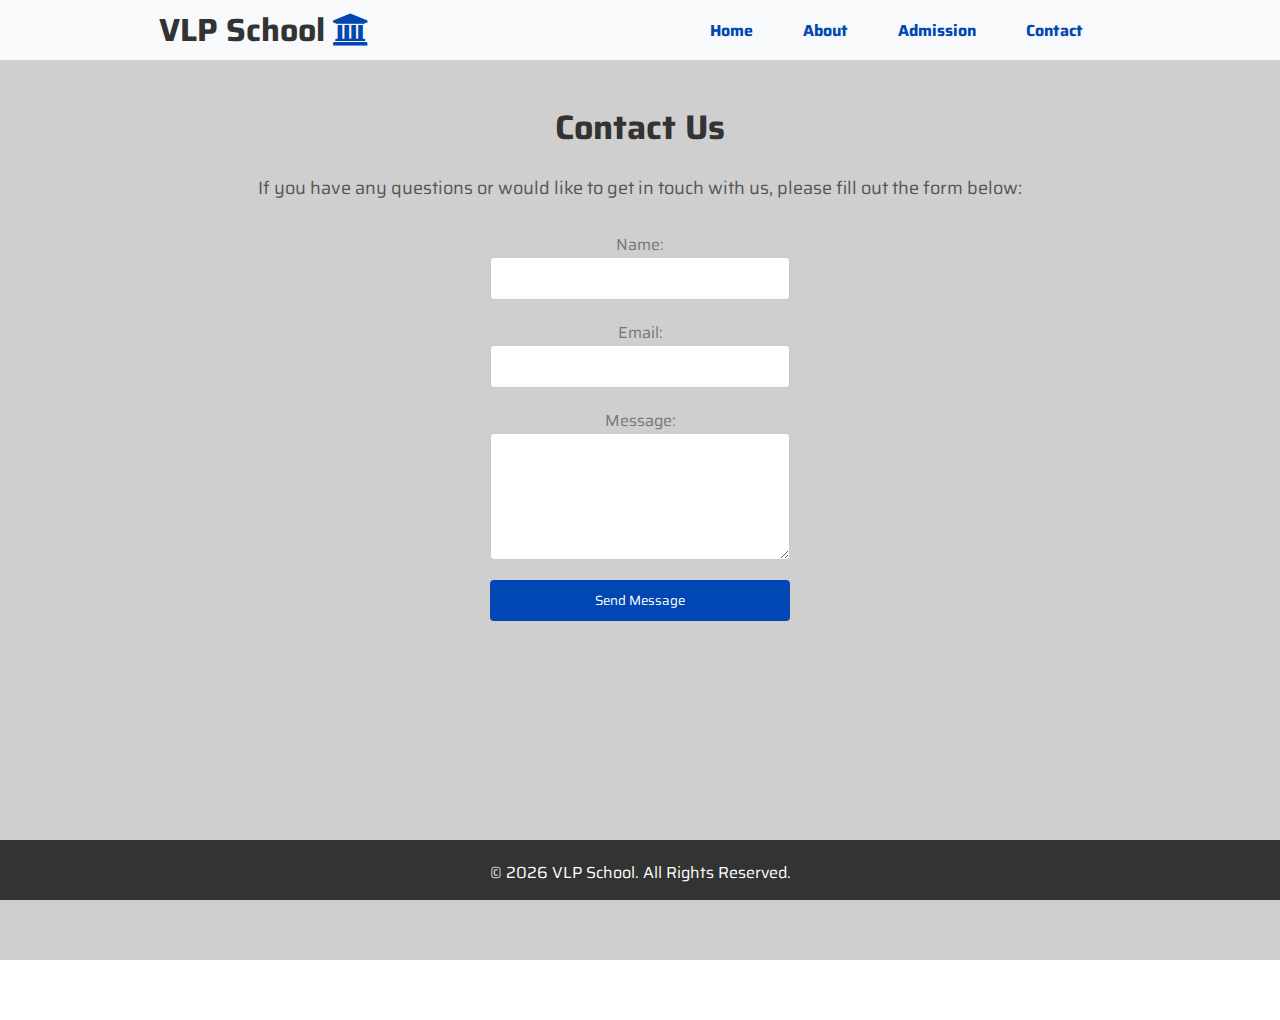
<file: pages/contact.html>
<!DOCTYPE html>
<html lang="en">
<head>
    <meta charset="UTF-8">
    <meta name="viewport" content="width=device-width, initial-scale=1.0">
    <title>Document</title>
    <link rel="stylesheet" href="./contact.css">
    <link rel="stylesheet" href="https://cdnjs.cloudflare.com/ajax/libs/font-awesome/4.7.0/css/font-awesome.min.css">

</head>
<body>
    <header>
        <div class="logo">
            <h1>VLP School <i class="fa fa-university"></i></h1>

        </div>
        <nav>
            <a href="./../index.html">Home</a>
            <a href="./about.html">About</a>
            <a href="./admission.html">Admission</a>
            <a href="./contact.html">Contact</a>
        </nav>
    </header>

    <div class="contact_container">
        <h2>Contact Us</h2>
        <p>If you have any questions or would like to get in touch with us, please fill out the form below:</p>
        
        <form action="contact.php" method="post">
            <label for="name">Name:</label>
            <input type="text" id="name" name="name" required>

            <label for="email">Email:</label>
            <input type="email" id="email" name="email" required>

            <label for="message">Message:</label>
            <textarea id="message" name="message" rows="5" required></textarea>

            <input type="submit" value="Send Message" class="btn">
        </form>
    </div>

    <div class="footer">
        <p>&copy; 2026 VLP School. All Rights Reserved.</p>
    </div>
</body>
</html>
</file>
<file: pages/contact.css>
@import url('https://fonts.googleapis.com/css2?family=Roboto+Condensed:ital,wght@0,100..900;1,100..900&family=Saira:ital,wght@0,100..900;1,100..900&family=Share+Tech&family=Titillium+Web:ital,wght@0,200;0,300;0,400;0,600;0,700;0,900;1,200;1,300;1,400;1,600;1,700&display=swap');


*{
    margin: 0;
    padding: 0;
    box-sizing: border-box;
    font-family: "Saira", sans-serif;
}
header{
    height: 60px;
    width: 100%;
    background-color: #f8f9fa;
    text-align: center;
    display: flex;
    font-family: Arial, sans-serif;
}
.logo{
    width: 30%;
    padding-left: 9rem;
    display: flex;
    font-weight: bold;
    color: #333333;
    justify-content: center;
    align-items: center;    
}
.logo h1 i{
    color: #0047B3;
}
nav{
    width: 70%;
    align-items: center;
    justify-content: center;
    display: flex;
    padding-left: 8rem;
    
}
nav a{
    margin: 0 25px;
    text-decoration: none;
    color: #0047B3;
    font-weight: bold;
}
nav a:hover{
    text-decoration: underline;
    text-underline-offset: 4px;
}



/* Contact Page Styles */
.contact_container{
    height: 100vh;
    width: 100%;
    background-color: #cfcfcf;
    text-align: center;
    font-family: 'Segoe UI', Tahoma, Geneva, Verdana, sans-serif;
    /* display: flex;
    justify-content: center;
    align-items: center; */

}
.contact_container h2{
    padding-top: 40px;
    font-size: 34px;
    color: #333333;
}
.contact_container p{
    margin-top: 20px;
    font-size: 18px;
    color: #555555;
}
.contact_container form{
    margin-top: 30px;
    font-size: 16px;
    color: #777777;
    display: flex;
    flex-direction: column;
    align-items: center;
}
.contact_container form input, .contact_container form textarea{
    width: 300px;
    padding: 10px;
    margin-bottom: 20px;
    border: 1px solid #ccc;
    border-radius: 4px;
}
.contact_container form .btn{
    padding: 10px 20px;
    background-color: #0047B3;
    color: white;
    border: none;
    border-radius: 4px;
    cursor: pointer;
}
.contact_container form .btn:hover{
    background-color: #003380;
}



/* Footer Part */


.footer{
    height: 60px;
    width: 100%;
    background-color: #333;
    color: white;
    text-align: center;
    padding: 20px;
    position: sticky;
    bottom: 0;

}
</file>
